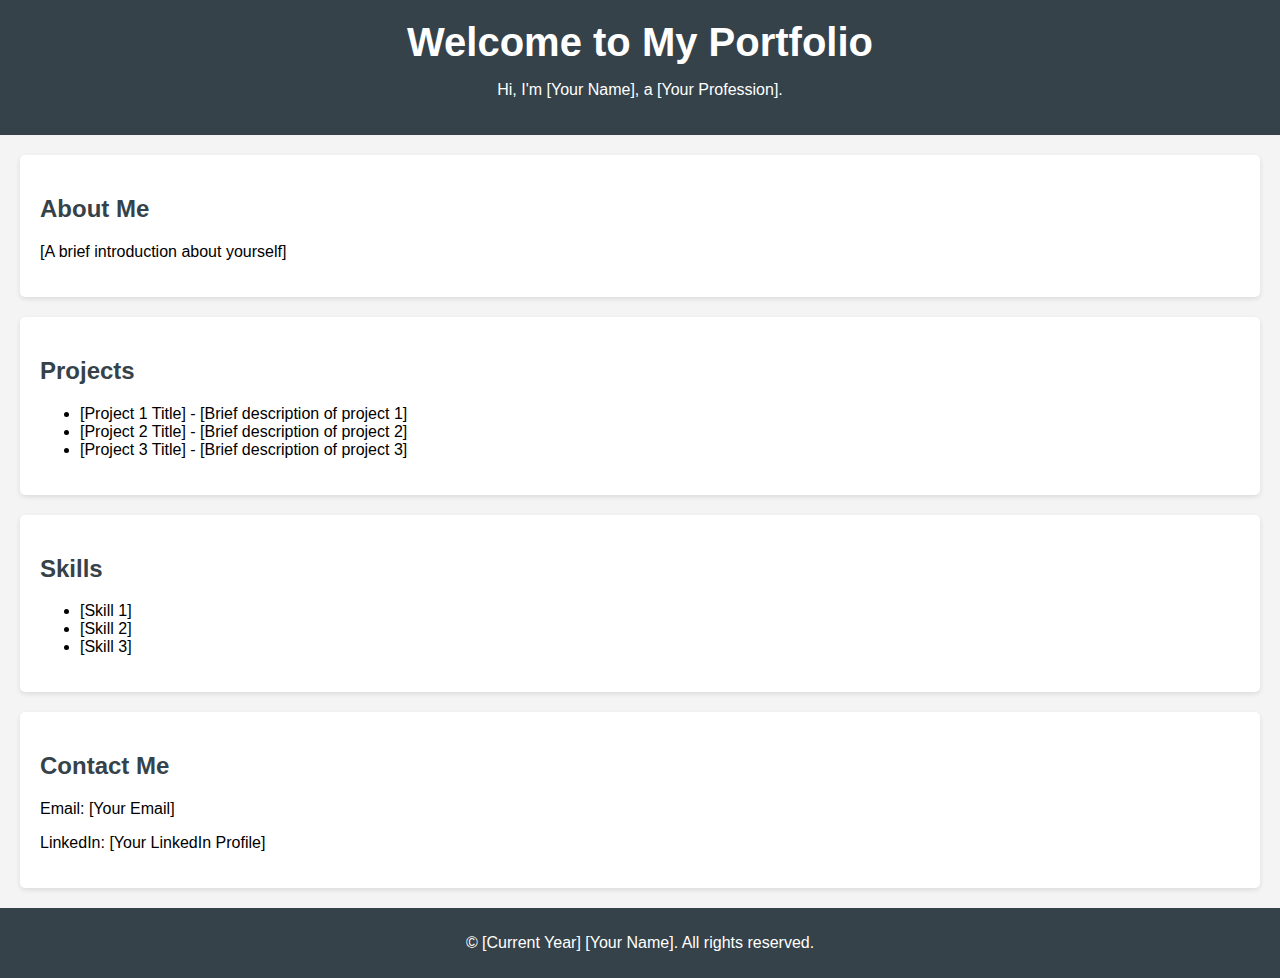
<file: index.html/test11/MyPortfolio/src/index.html>
<!DOCTYPE html>
<html lang="en">
<head>
    <meta charset="UTF-8">
    <meta name="viewport" content="width=device-width, initial-scale=1.0">
    <title>My Portfolio</title>
    <link rel="stylesheet" href="assets/css/styles.css">
</head>
<body>
    <header>
        <h1>Welcome to My Portfolio</h1>
        <p>Hi, I'm [Your Name], a [Your Profession].</p>
    </header>
    
    <section id="about">
        <h2>About Me</h2>
        <p>[A brief introduction about yourself]</p>
    </section>
    
    <section id="projects">
        <h2>Projects</h2>
        <ul>
            <li>[Project 1 Title] - [Brief description of project 1]</li>
            <li>[Project 2 Title] - [Brief description of project 2]</li>
            <li>[Project 3 Title] - [Brief description of project 3]</li>
        </ul>
    </section>
    
    <section id="skills">
        <h2>Skills</h2>
        <ul>
            <li>[Skill 1]</li>
            <li>[Skill 2]</li>
            <li>[Skill 3]</li>
        </ul>
    </section>
    
    <section id="contact">
        <h2>Contact Me</h2>
        <p>Email: [Your Email]</p>
        <p>LinkedIn: [Your LinkedIn Profile]</p>
    </section>
    
    <footer>
        <p>&copy; [Current Year] [Your Name]. All rights reserved.</p>
    </footer>
    
    <script src="assets/js/scripts.js"></script>
</body>
</html>
</file>
<file: index.html/test11/MyPortfolio/src/assets/css/styles.css>
body {
    font-family: Arial, sans-serif;
    margin: 0;
    padding: 0;
    background-color: #f4f4f4;
}

header {
    background: #35424a;
    color: #ffffff;
    padding: 20px 0;
    text-align: center;
}

h1 {
    margin: 0;
    font-size: 2.5em;
}

nav {
    margin: 20px 0;
}

nav a {
    color: #ffffff;
    text-decoration: none;
    margin: 0 15px;
    font-weight: bold;
}

section {
    padding: 20px;
    margin: 20px;
    background: #ffffff;
    border-radius: 5px;
    box-shadow: 0 2px 5px rgba(0, 0, 0, 0.1);
}

h2 {
    color: #35424a;
}

footer {
    text-align: center;
    padding: 10px 0;
    background: #35424a;
    color: #ffffff;
    position: relative;
    bottom: 0;
    width: 100%;
}
</file>
